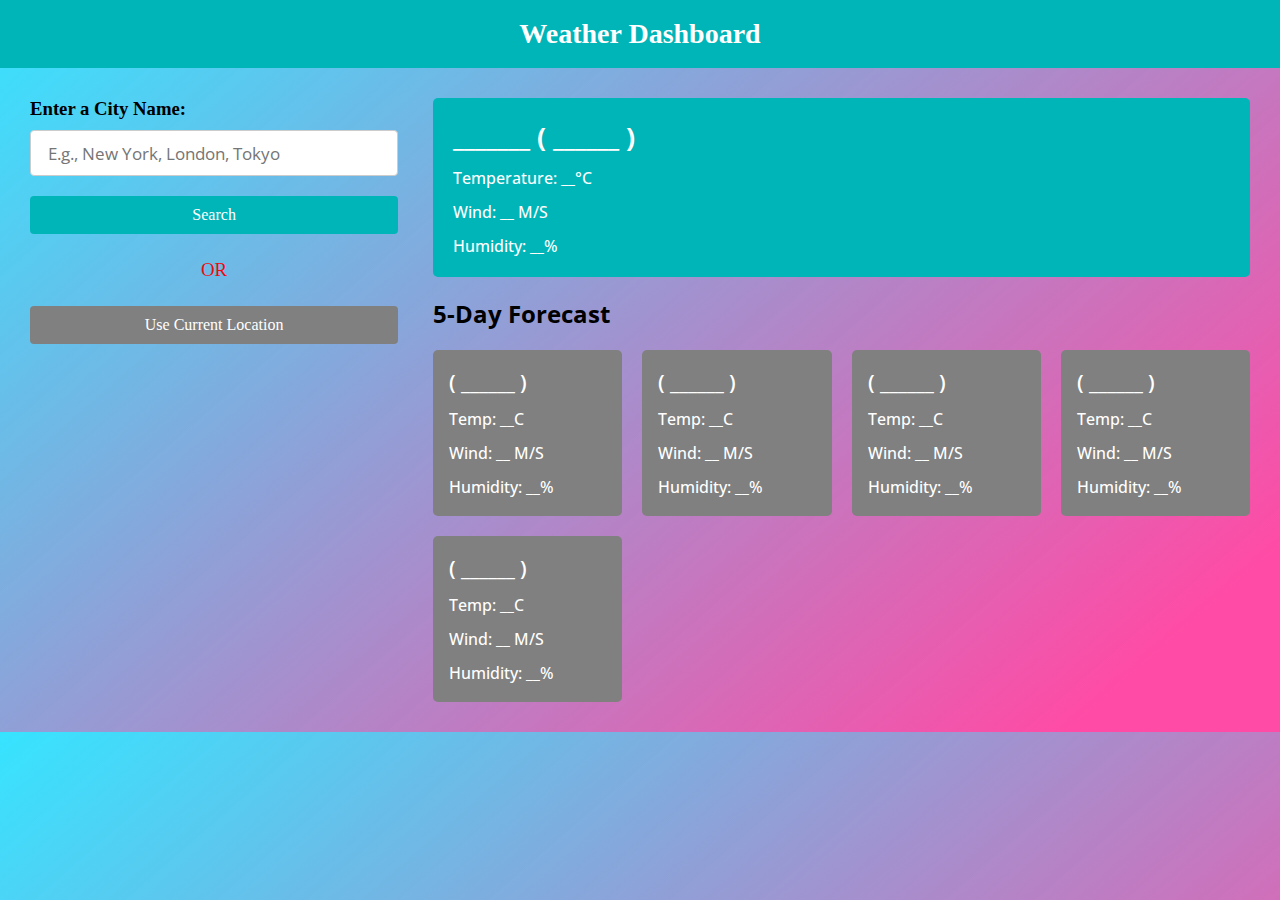
<file: Weather_Forecast_App/index.html>
<!DOCTYPE html>
<html lang="en">
  <head>
    <meta charset="utf-8">
    <title>Weather App Project JavaScript | CodingNepal</title>
    <link rel="stylesheet" href="style.css">
    <meta name="viewport" content="width=device-width, initial-scale=1.0">
    <script src="script.js" defer></script>
  </head>
  <body>
    <h1>Weather Dashboard</h1>
    <div class="container">
      <div class="weather-input">
        <h3>Enter a City Name:</h3>
        <input class="city-input" type="text" placeholder="E.g., New York, London, Tokyo">
        <button class="search-btn">Search</button>
        <div class="separator"></div>
        <button class="location-btn">Use Current Location</button>
      </div>
      <div class="weather-data">
        <div class="current-weather">
          <div class="details">
            <h2>_______ ( ______ )</h2>
            <h6>Temperature: __°C</h6>
            <h6>Wind: __ M/S</h6>
            <h6>Humidity: __%</h6>
          </div>
        </div>
        <div class="days-forecast">
          <h2>5-Day Forecast</h2>
          <ul class="weather-cards">
            <li class="card">
              <h3>( ______ )</h3>
              <h6>Temp: __C</h6>
              <h6>Wind: __ M/S</h6>
              <h6>Humidity: __%</h6>
            </li>
            <li class="card">
              <h3>( ______ )</h3>
              <h6>Temp: __C</h6>
              <h6>Wind: __ M/S</h6>
              <h6>Humidity: __%</h6>
            </li>
            <li class="card">
              <h3>( ______ )</h3>
              <h6>Temp: __C</h6>
              <h6>Wind: __ M/S</h6>
              <h6>Humidity: __%</h6>
            </li>
            <li class="card">
              <h3>( ______ )</h3>
              <h6>Temp: __C</h6>
              <h6>Wind: __ M/S</h6>
              <h6>Humidity: __%</h6>
            </li>
            <li class="card">
              <h3>( ______ )</h3>
              <h6>Temp: __C</h6>
              <h6>Wind: __ M/S</h6>
              <h6>Humidity: __%</h6>
            </li>
          </ul>
        </div>
      </div>
    </div>
  </body>
</html>
</file>
<file: Weather_Forecast_App/style.css>
@import url('https://fonts.googleapis.com/css2?family=Open+Sans:wght@400;500;600;700&display=swap');
* {
  margin: 0;
  padding: 0;
  box-sizing: border-box;
  font-family: 'Open Sans', sans-serif;
}
body {
  background: linear-gradient(139deg, #03ddffcb 0%, #ff0381b6 90%);
}
h1 {
  background: #00b5b8;
  font-size: 1.75rem;
  text-align: center;
  padding: 18px 0;
  color: #fff;
  font-family: cursive;
  user-select: none;
}
.container {
  display: flex;
  gap: 35px;
  padding: 30px;
}
.weather-input {
  width: 550px;
}
.weather-input h3{
  font-family: cursive;
  user-select: none;
}
.weather-input input {
  height: 46px;
  width: 100%;
  outline: none;
  font-size: 1.07rem;
  padding: 0 17px;
  margin: 10px 0 20px 0;
  border-radius: 4px;
  border: 1px solid #ccc;
}
.weather-input input:focus {
  padding: 0 16px;
  border: 2px solid #00b5b8;
}
.weather-input .separator {
  margin: 25px 0;
  display: flex;
  align-items: center;
  justify-content: center;
}
.weather-input .separator::before{
  content: "OR";
  color: #f00909;
  font-size: 1.18rem;
  font-family: cursive;
  user-select: none;
}
.weather-input button {
  width: 100%;
  padding: 10px 0;
  cursor: pointer;
  outline: none;
  border: none;
  border-radius: 4px;
  font-size: 1rem;
  color: #fff;
  background: #00b5b8;
  transition: 0.2s ease;
  font-family: cursive;
  user-select: none;
}
.weather-input .search-btn:hover {
  background: #00c8cb;
}
.weather-input .location-btn {
  background: #808080;
  font-family: cursive;
  user-select: none;
}
.weather-input .location-btn:hover {
  background: #5c636a;
}
.weather-data {
  width: 100%;
}
.weather-data .current-weather {
  color: #fff;
  background: #00b5b8;
  border-radius: 5px;
  padding: 20px 70px 20px 20px;
  display: flex;
  justify-content: space-between;
}
.current-weather h2 {
  font-weight: 700;
  font-size: 1.7rem;
}
.weather-data h6 {
  margin-top: 12px;
  font-size: 1rem;
  font-weight: 500;
}
.current-weather .icon {
  text-align: center;
}
.current-weather .icon img {
  max-width: 120px;
  margin-top: -15px;
}
.current-weather .icon h6 {
  margin-top: -10px;
  text-transform: capitalize;
}
.days-forecast h2 {
  margin: 20px 0;
  font-size: 1.5rem;
}
.days-forecast .weather-cards {
  display: flex;
  gap: 20px;
}
.weather-cards .card {
  color: #fff;
  padding: 18px 16px;
  list-style: none;
  width: calc(100% / 5);
  background: #808080;
  border-radius: 5px;
}
.weather-cards .card h3 {
  font-size: 1.3rem;
  font-weight: 600;
}
.weather-cards .card img {
  max-width: 70px;
  margin: 5px 0 -12px 0;
}

@media (max-width: 1400px) {
  .weather-data .current-weather {
    padding: 20px;
  }
  .weather-cards {
    flex-wrap: wrap;
  }
  .weather-cards .card {
    width: calc(100% / 4 - 15px);
  }
}
@media (max-width: 1200px) {
  .weather-cards .card {
    width: calc(100% / 3 - 15px);
  }
}
@media (max-width: 950px) {
  .weather-input {
    width: 450px;
  }
  .weather-cards .card {
    width: calc(100% / 2 - 10px);
  }
}
@media (max-width: 750px) {
  h1 {
    font-size: 1.45rem;
    padding: 16px 0;
  }
  .container {
    flex-wrap: wrap;
    padding: 15px;
  }
  .weather-input {
    width: 100%;
  }
  .weather-data h2 {
    font-size: 1.35rem;
  }
}
</file>
